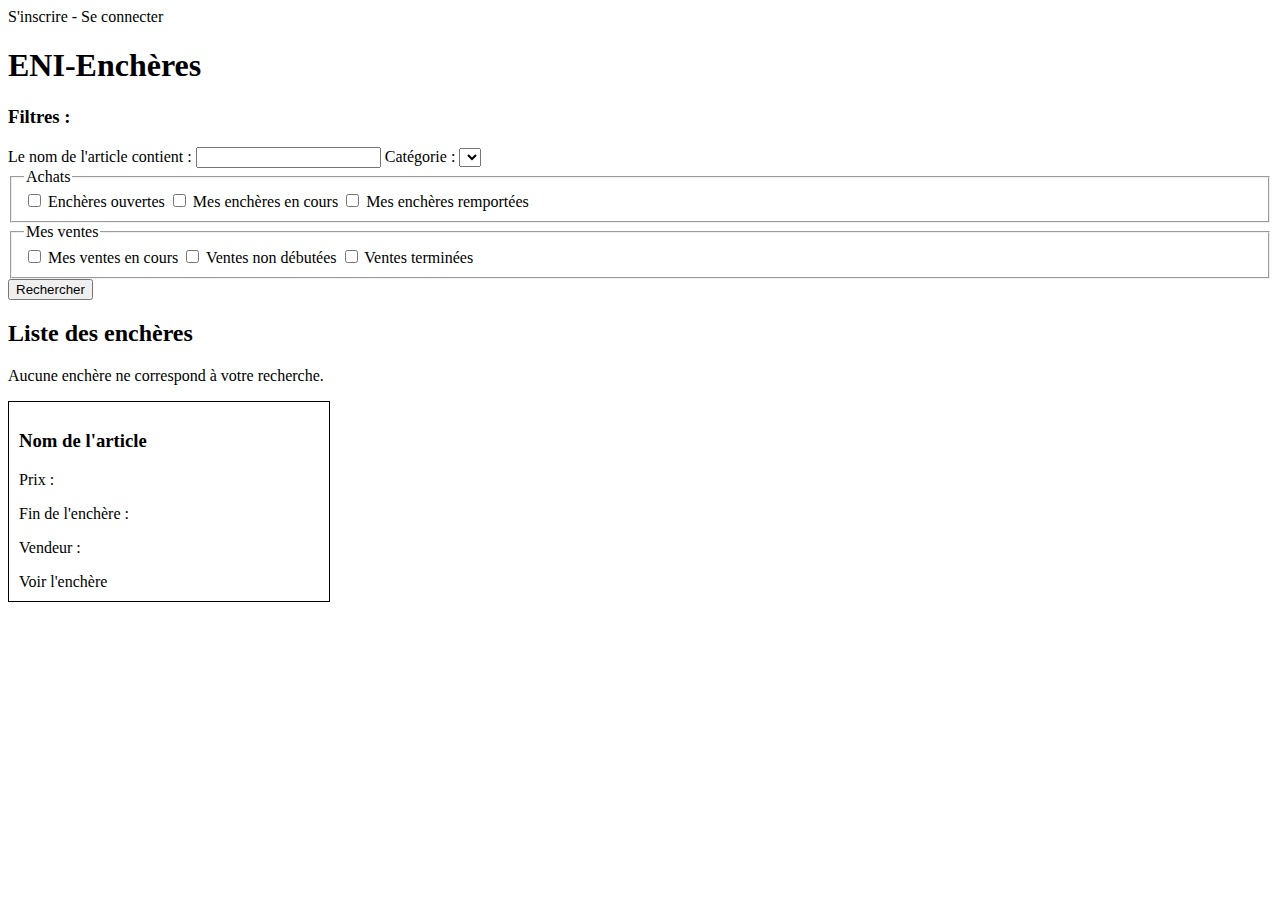
<file: src/main/resources/templates/index.html>
<!DOCTYPE html>
<html>
<head>
<meta charset="UTF-8">
<!--une condition pour se connecter permettant d'avoir acces
	 a plus de fonction et affichant mes vente en cours></!-->
	
<title>ENI Enchere</title>
<link rel="stylesheet" th:href="@{/css/general.css}" />
<link rel="icon" th:href="@{/images/logoENI.png}" />
<link rel="stylesheet" th:href="@{/css/majform.css}" />
</head>
<body>
	<a sec:authorize="isAnonymous()" th:href="@{/login}" >S'inscrire - Se connecter</a>
	<div th:if="${session.user != null}" th:replace="~{fragments/fragment-entete :: frag-entete}"></div>
	
	<h1>ENI-Enchères</h1>
	
	
	 <div>
        <h3>Filtres :</h3>
        <form th:action="@{/rechercher}" method="POST" th:object="${article}">
            <label for="search">Le nom de l'article contient :</label>
            <input type="text" th:field="*{nomArticle}" id="search" >
            
            <!--peut doit-je ajouter un search ou midifier cette partie pour correspondre a la methode rechercher></!-->
            <label for="categorie">Catégorie :</label>
            <select th:field="*{categorieArticle}">
   				<option th:each="c : ${categorieSession}" th:value="${c.noCategorie}" th:text="${c.libelle}"></option>
			</select>
		
		<div sec:authorize="isAuthenticated()">	
		<!-- Section Achats -->
        <fieldset>
            <legend>Achats</legend>
            <input type="checkbox" id="encheresOuvertes" name="encheresOuvertes" value="true">
            <label for="encheresOuvertes">Enchères ouvertes</label>

            <input type="checkbox" id="encheresEnCours" name="encheresEnCours" value="true">
            <label for="encheresEnCours">Mes enchères en cours</label>

            <input type="checkbox" id="encheresRemportees" name="encheresRemportees" value="true">
            <label for="encheresRemportees">Mes enchères remportées</label>
        </fieldset>
	
		
        <!-- Section Ventes -->
        <fieldset>
            <legend>Mes ventes</legend>
            <input type="checkbox" id="ventesEnCours" name="ventesEnCours" value="true">
            <label for="ventesEnCours">Mes ventes en cours</label>

            <input type="checkbox" id="ventesNonDebutees" name="ventesNonDebutees" value="true">
            <label for="ventesNonDebutees">Ventes non débutées</label>

            <input type="checkbox" id="ventesTerminees" name="ventesTerminees" value="true">
            <label for="ventesTerminees">Ventes terminées</label>
        </fieldset>
		</div>	
			
            <button type="submit">Rechercher</button>
        </form>
    </div>
	
	<h2>Liste des enchères</h2>
	
	<div th:if="${#lists.isEmpty(articles)}">
    	<p>Aucune enchère ne correspond à votre recherche.</p>
	</div>

	<div th:if="${not #lists.isEmpty(articles)}">
	 <div class="auction-list">
        
    	<div th:each="article : ${articles}" class="card" style="border: 1px solid black; width: 300px; padding: 10px; box-shadow: 2px 2px 5px WHITE;">
        	<h3 th:text="${article.nomArticle}">Nom de l'article</h3>
        	<p>Prix : <span th:text="${article.prixVente} + 'points'"></span></p>
        	<p>Fin de l'enchère : <span th:text="${article.dateFinEncheres}"></span></p>
        	<p>Vendeur : <a th:href="@{/profil(noUtilisateur=${article.vendeur.noUtilisateur})}"><span th:text="${article.vendeur.pseudo}"></span></a></p>
        	<!-- <p>Lieu de vente : <span th:text="${article.lieuRetrait != null ? article.lieuRetrait.ville : article.vendeur.ville}"></span></p> -->
        	<a th:href="@{/view-acquereur(noArticle=${article.noArticle})}">Voir l'enchère</a>
    </div>
    </div>
</div>
</body>
</html>
</file>
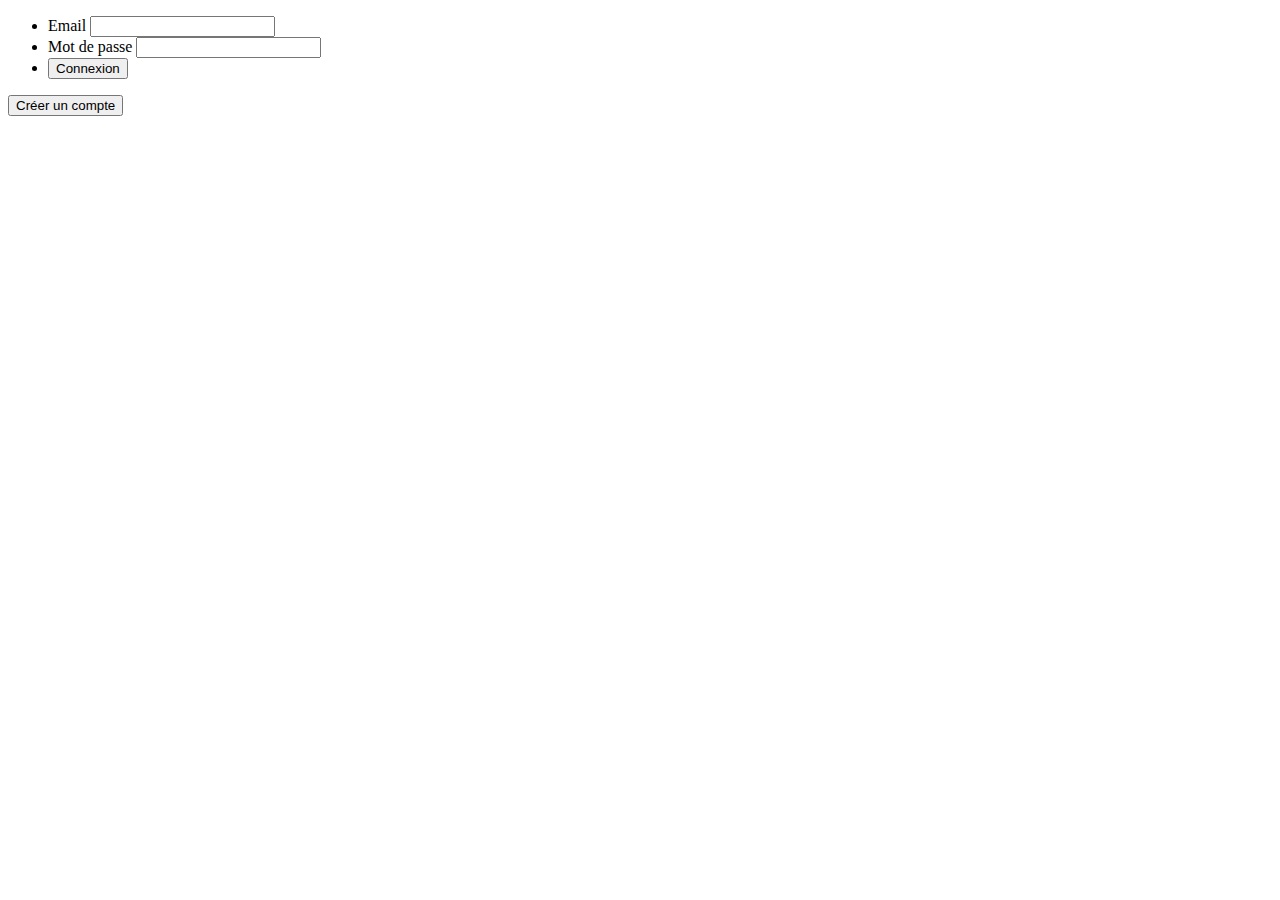
<file: src/main/resources/templates/login.html>
<!DOCTYPE html>
<html>
<head>
	<meta charset="UTF-8">
	<title>Connexion</title>
	<!--doit renvoyer vers une page mon proofil/ creation></!-->
	<link rel="stylesheet" th:href="@{/css/general.css}" />
	<link rel="icon" th:href="@{/images/logoENI.png}" />
	<link rel="stylesheet" th:href="@{/css/tp-form.css}" />
</head>
<body>
<div th:replace="~{fragments/fragment-lien-titre :: frag-titre}"></div>
	<section>
		<form th:action="@{/login}" method="POST">
			<ul>
				<li>
					<label for="">Email</label>
					<input type="text" name="username"/>
				</li>
				<li>
					<label for="">Mot de passe</label>
					<input type="password" name="password" />
				</li>
				<li>
					<button type="submit">Connexion</button>
				</li>
			</ul>
		</form>
	</section>
	<section>
		<button type="button" onclick="window.location.href='/mon-profil-creation'">Créer un compte</button>
	</section>
</body>
</html>
</file>
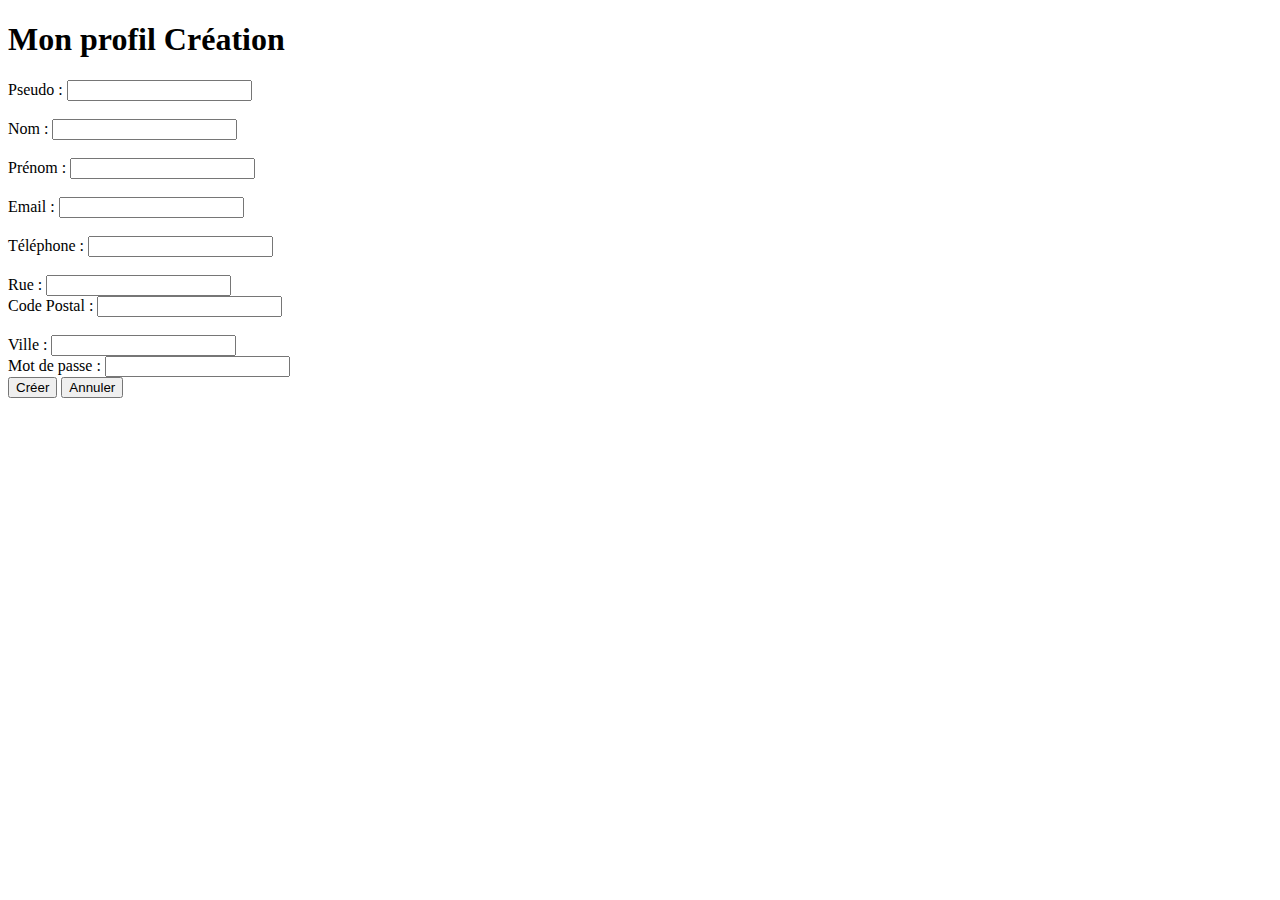
<file: src/main/resources/templates/mon-profil-creation.html>
<!DOCTYPE html>
<html>
<head>
	<meta charset="UTF-8">
	<link rel="stylesheet" th:href="@{/css/general.css}" />
	<link rel="icon" th:href="@{/images/logoENI.png}" />
	<link rel="stylesheet" th:href="@{/css/tp-form.css}" />
	<!--affiche la creation du profil et 
	afficheras la page pour modifier le profil une fois connecter
	remplace les bouton creer/annuler 
	par enregistrer/supprimer mon compte></!-->

	<title>ENI Enchères - mon profil</title>
</head>
<header>
	
</header>
<body>

	<div th:replace="~{fragments/fragment-lien-titre :: frag-titre}"></div>
	<section>
		<h1>Mon profil Création</h1>
	</section>
	<section>
		<form th:action="@{/creationUtilisateur}" th:object="${utilisateur}" method="post">
    		<label for="pseudo">Pseudo :</label>
    		<input type="text" id="pseudo" th:field="*{pseudo}" required >
    		<div th:if="${#fields.hasErrors('pseudo')}" th:errors="*{pseudo}"></div><br>

    		<label for="nom">Nom :</label>
    		<input type="text" id="nom" th:field="*{nom}" required>
    		<div th:if="${#fields.hasErrors('nom')}" th:errors="*{nom}"></div><br>

    		<label for="prenom">Prénom :</label>
    		<input type="text" id="prenom" th:field="*{prenom}" required>
    		<div th:if="${#fields.hasErrors('prenom')}" th:errors="*{prenom}"></div><br>

    		<label for="email">Email :</label>
    		<input type="email" id="email" th:field="*{email}" required>
    		<div th:if="${#fields.hasErrors('email')}" th:errors="*{email}"></div><br>

    		<label for="telephone">Téléphone :</label>
    		<input type="tel" id="telephone" th:field="*{telephone}" required>
    		<div th:if="${#fields.hasErrors('telephone')}" th:errors="*{telephone}"></div><br>

    		<label for="rue">Rue :</label>
    		<input type="text" id="rue" th:field="*{rue}" required>
    		<br>

    		<label for="codePostal">Code Postal :</label>
    		<input type="text" id="codePostal" th:field="*{codePostal}" required>
    		<div th:if="${#fields.hasErrors('codePostal')}" th:errors="*{codePostal}"></div><br>

    		<label for="ville">Ville :</label>
    		<input type="text" id="ville" th:field="*{ville}" required><br>

    		<label for="motDePasse">Mot de passe :</label>
    		<input type="password" id="motDePasse" th:field="*{motDePasse}" required><br>

    		<button type="submit">Créer</button>
    		<button type="button" onclick="window.location.href='/index'">Annuler</button>
		</form>
	</section>
</file>
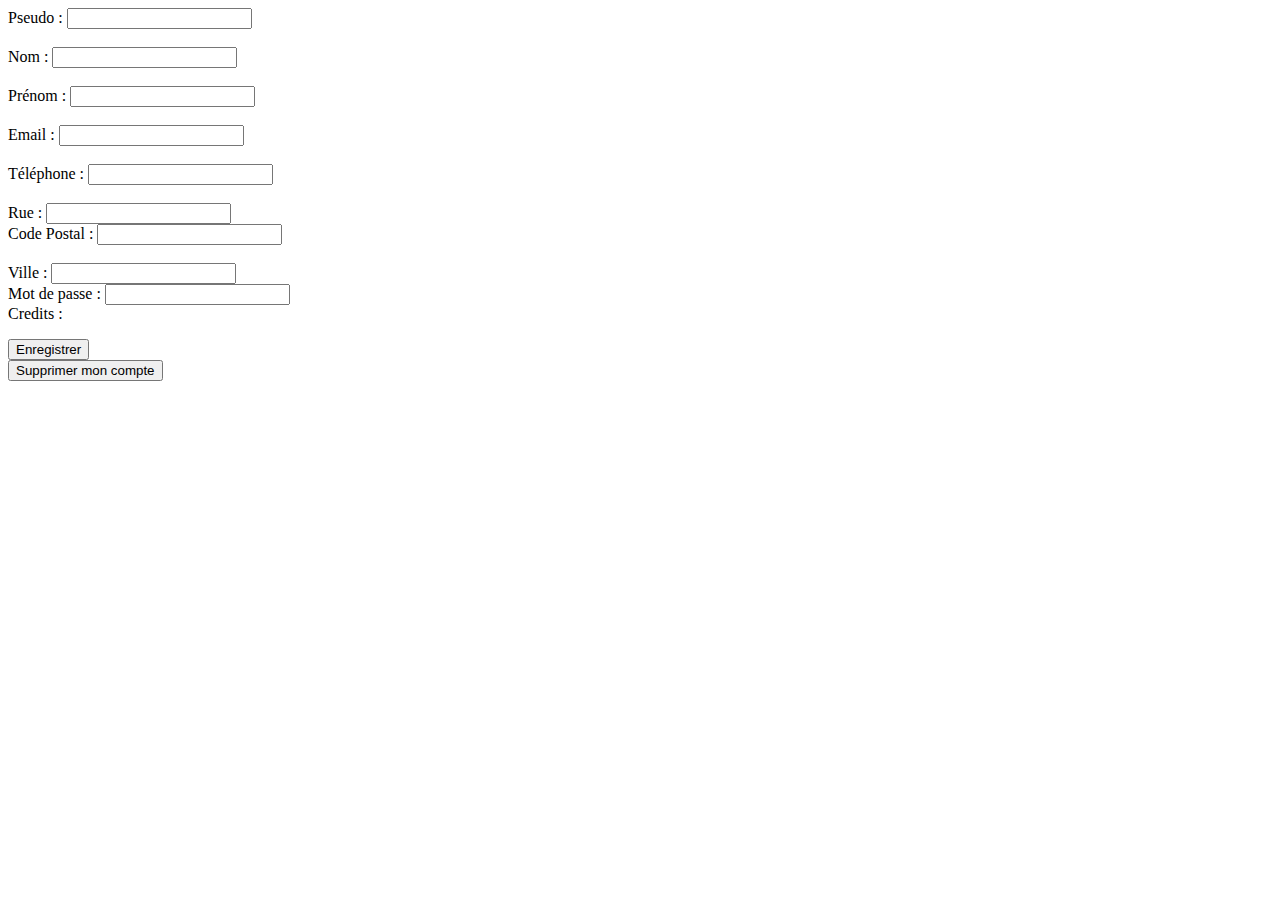
<file: src/main/resources/templates/mon-profil-detail.html>
<!DOCTYPE html>
<html>
<head>
	<meta charset="UTF-8">
	<link rel="stylesheet" th:href="@{/css/general.css}" />
	<link rel="icon" th:href="@{/images/logoENI.png}" />
	<link rel="stylesheet" th:href="@{/css/tp-form.css}" />
	<!--seras afficher quand l'utilisateur cliquera sur mon profil 
	et renverras vers la page monprofil.html si on clique sur modifier></!-->
	<title>Modification du profil</title>
</head>
<body>
	<div th:replace="~{fragments/fragment-lien-titre :: frag-titre}"></div>
	<section>
		<form th:action="@{/modificationProfil}" th:object="${utilisateurSession}" method="post">
			<label for="pseudo">Pseudo :</label>
    		<input type="text" id="pseudo" th:field="*{pseudo}" th:value="${utilisateurSession.pseudo}" required >
    		<div th:if="${#fields.hasErrors('pseudo')}" th:errors="*{pseudo}"></div><br>

    		<label for="nom">Nom :</label>
    		<input type="text" id="nom" th:field="*{nom}" th:value="${utilisateurSession.nom}" required>
    		<div th:if="${#fields.hasErrors('nom')}" th:errors="*{nom}"></div><br>

    		<label for="prenom">Prénom :</label>
    		<input type="text" id="prenom" th:field="*{prenom}" th:value="${utilisateurSession.prenom}" required>
    		<div th:if="${#fields.hasErrors('prenom')}" th:errors="*{prenom}"></div><br>

    		<label for="email">Email :</label>
    		<input type="email" id="email" th:field="*{email}" th:value="${utilisateurSession.email}" required>
    		<div th:if="${#fields.hasErrors('email')}" th:errors="*{email}"></div><br>

    		<label for="telephone">Téléphone :</label>
    		<input type="tel" id="telephone" th:field="*{telephone}" th:value="${utilisateurSession.telephone}" required>
    		<div th:if="${#fields.hasErrors('telephone')}" th:errors="*{telephone}"></div><br>

    		<label for="rue">Rue :</label>
    		<input type="text" id="rue" th:field="*{rue}" th:value="${utilisateurSession.rue}" required><br>

    		<label for="codePostal">Code Postal :</label>
    		<input type="text" id="codePostal" th:field="*{codePostal}" th:value="${utilisateurSession.codePostal}" required>
    		<div th:if="${#fields.hasErrors('codePostal')}" th:errors="*{codePostal}"></div><br>

    		<label for="ville">Ville :</label>
    		<input type="text" id="ville" th:field="*{ville}" th:value="${utilisateurSession.ville}" required><br>
			
			<!-- 
				<label for="motDePasse">Mot de Passe actuel :</label>
				<p th:text="${utilisateurSession.motDePasse}"></p>
			-->
			
			<label for="motDePasse">Mot de passe :</label>
    		<input type="password" id="motDePasse" th:field="*{motDePasse}" required><br>
    		
    		<label for="credit">Credits :</label>
			<p th:text="${utilisateurSession.credit}"></p>
			
			<input type="hidden" th:field="*{noUtilisateur}">

    		<button type="submit">Enregistrer</button>
    		
    	</form>
    	<form th:action="@{/deleteUtilisateur}" method="post">
    		<input type ="hidden" th:value="${utilisateurSession.email}" name="email">
    		<button type="submit">Supprimer mon compte</button>
    	</form>
	</section>
</body>
</html>
</file>
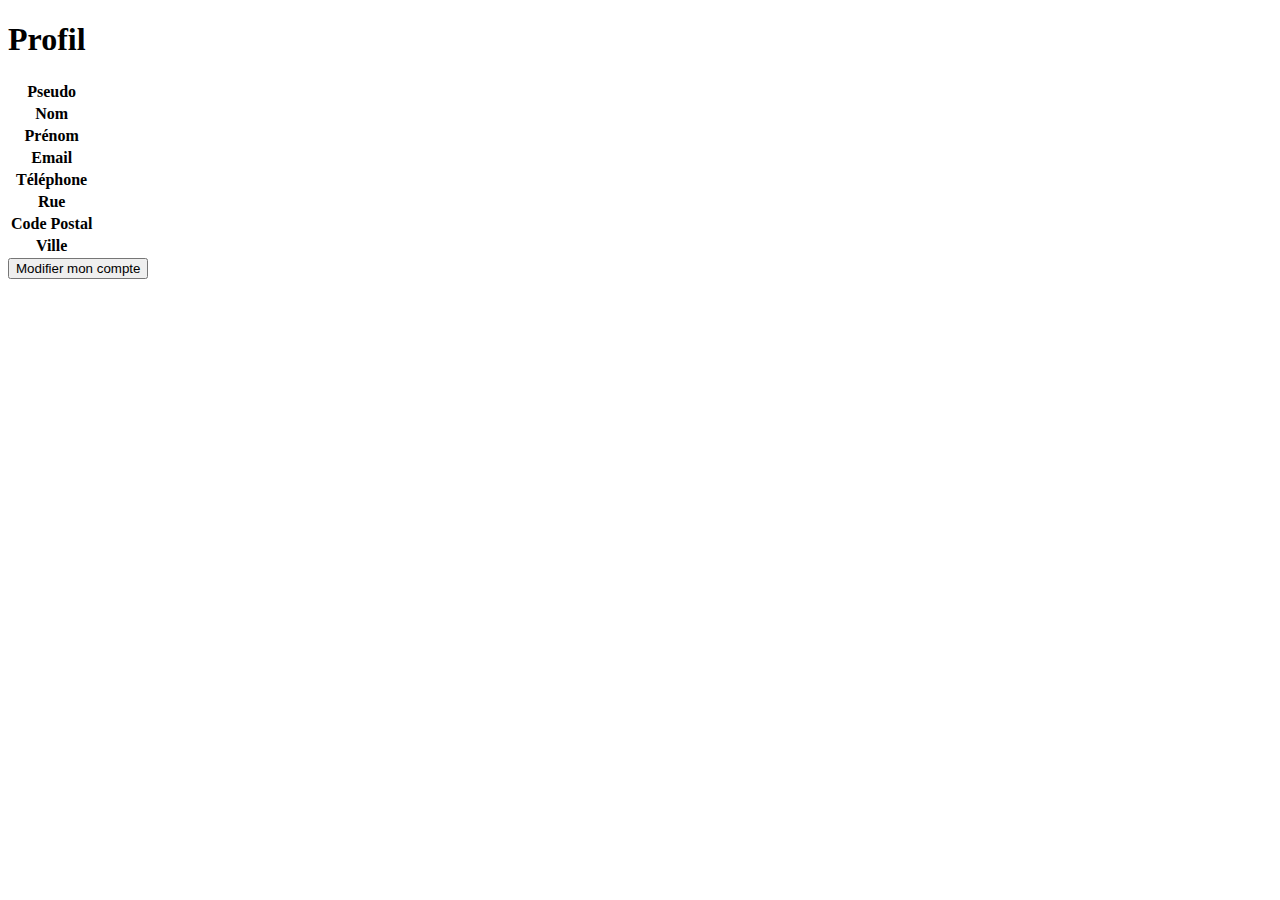
<file: src/main/resources/templates/profil.html>
<!DOCTYPE html>
<html>
<head>
	<meta charset="UTF-8">
	<link rel="stylesheet" th:href="@{/css/general.css}" />
	<link rel="icon" th:href="@{/images/logoENI.png}" />
	<link rel="stylesheet" th:href="@{/css/NewFile.css}" />
	<!--affiche la page pour modifier le profil une fois connecter
	</!-->

	<title>ENI Enchères - mon profil</title>
</head>
<header>
	
</header>
<body>
	<div th:replace="~{fragments/fragment-lien-titre :: frag-titre}"></div>
	<section>
		<h1>Profil</h1>
	</section>
	<section>
		<table> 
		   	<tr>
            	<th>Pseudo</th>
            	<td th:text="${utilisateurVendeur != null ? 
            				 utilisateurVendeur.pseudo : utilisateurSession.pseudo}"></td>
        	</tr>
        	<tr>
            	<th>Nom</th>
            	<td th:text="${utilisateurVendeur != null ? 
            				 utilisateurVendeur.nom : utilisateurSession.nom}"></td>
        	</tr>
        	<tr>
            	<th>Prénom</th>
            	<td th:text="${utilisateurVendeur != null ? 
            				 utilisateurVendeur.prenom : utilisateurSession.prenom}"></td>
        	</tr>
        	<tr>
            	<th>Email</th>
            	<td th:text="${utilisateurVendeur != null ? 
            				 utilisateurVendeur.email : utilisateurSession.email}"></td>
        	</tr>
        	<tr>
            	<th>Téléphone</th>
            	<td th:text="${utilisateurVendeur != null ? 
            				 utilisateurVendeur.telephone : utilisateurSession.telephone}"></td>
        	</tr>
        	<tr>
            	<th>Rue</th>
            	<td th:text="${utilisateurVendeur != null ? 
            				 utilisateurVendeur.rue : utilisateurSession.rue}"></td>
        	</tr>
        	<tr>
            	<th>Code Postal</th>
            	<td th:text="${utilisateurVendeur != null ? 
            				 utilisateurVendeur.codePostal : utilisateurSession.codePostal}"></td>
        	</tr>
        	<tr>
            	<th>Ville</th>
            	<td th:text="${utilisateurVendeur != null ? 
            				 utilisateurVendeur.ville : utilisateurSession.ville}"></td>
        	</tr>
    	</table>
    	<button th:if="${utilisateurVendeur == null}" 
    	type="button" onclick="window.location.href='/mon-profil-detail'">Modifier mon compte</button>
    	
	</section>
</body>
</html>
</file>
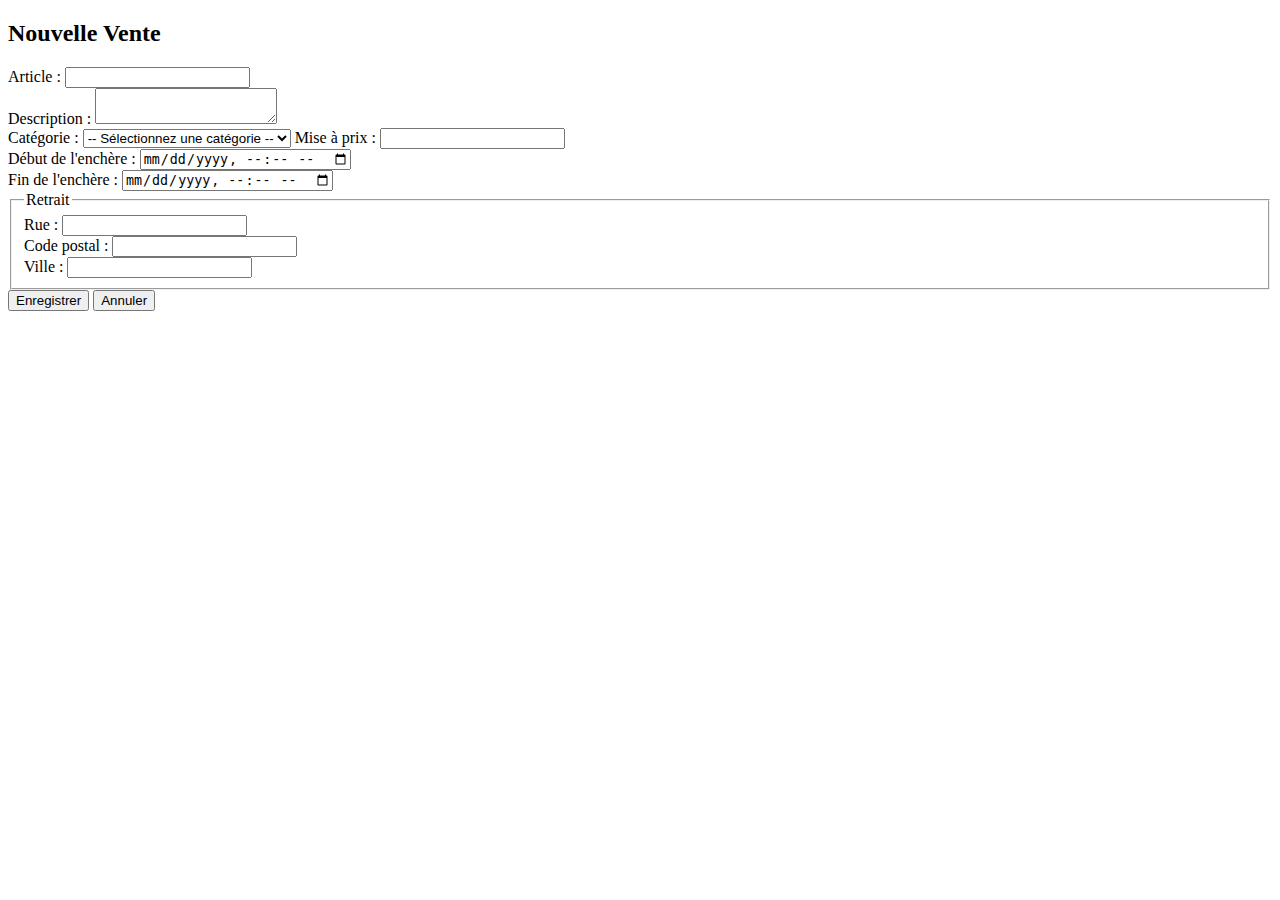
<file: src/main/resources/templates/vendre-article.html>
<!DOCTYPE html>
<html>
<head>
<meta charset="UTF-8">
<link rel="stylesheet" th:href="@{/css/general.css}" />
<link rel="icon" th:href="@{/images/logoENI.png}" />
<link rel="stylesheet" th:href="@{/css/tp-form.css}" />
</head>
<!--affichage de la vue pour permettre de creer un produit 
n'est accessible que par un utilisateur
une fois enregistrer si l'utilisateur
 reviens dessus il peut la modifier></!-->
<title>ENI-Enchères</title>



</head>
<body>
<div th:replace="~{fragments/fragment-lien-titre :: frag-titre}"></div>
 <h2>Nouvelle Vente</h2>
    <form th:action="@{/vendre-article}" th:object="${articleVendus}" method="post">
       
        <label for="nom">Article :</label>
        <input type="text" id="nom" th:field="*{nomArticle}" required="required"/><br/>

        <label for="description">Description :</label>
        <textarea id="description" th:field="*{description}" required="required" ></textarea><br/>

        <label for="categorie">Catégorie :</label>
		<select id="categorie" th:field="*{categorieArticle}" required>
   			 <option value="" disabled selected>-- Sélectionnez une catégorie --</option>
    		<option th:each="categorie : ${categories}" 
            	th:value="${categorie.noCategorie}" 
            	th:text="${categorie.libelle}">
    		</option>
		</select>

        <label for="miseAPrix">Mise à prix :</label>
        <input type="number" id="miseAPrix" th:field="*{miseAPrix}" required="required" /><br/>

        <label for="dateDebutEncheres">Début de l'enchère :</label>
        <input type="datetime-local" id="dateDebutEncheres" th:field="*{dateDebutEncheres}" required="required"/><br/>

        <label for="dateFinEncheres">Fin de l'enchère :</label>
        <input type="datetime-local" id="dateFinEncheres" th:field="*{dateFinEncheres}" required="required"/><br/>

        <fieldset>
            <legend>Retrait</legend>
            <label for="rue">Rue :</label>
            <input type="text" id="rue" th:field="*{lieuRetrait.rue}" th:value="${utilisateurSession.rue}" required/><br/>

            <label for="codePostal">Code postal :</label>
            <input type="text" id="codePostal" th:field="*{lieuRetrait.codePostal}" th:value="${utilisateurSession.codePostal}" required/><br/>

            <label for="ville">Ville :</label>
            <input type="text" id="ville" th:field="*{lieuRetrait.ville}" th:value="${utilisateurSession.ville}" required/><br/>
        </fieldset>

        <button type="submit">Enregistrer</button>
        <button type="reset">Annuler</button>
    </form></body>
</html>
</file>
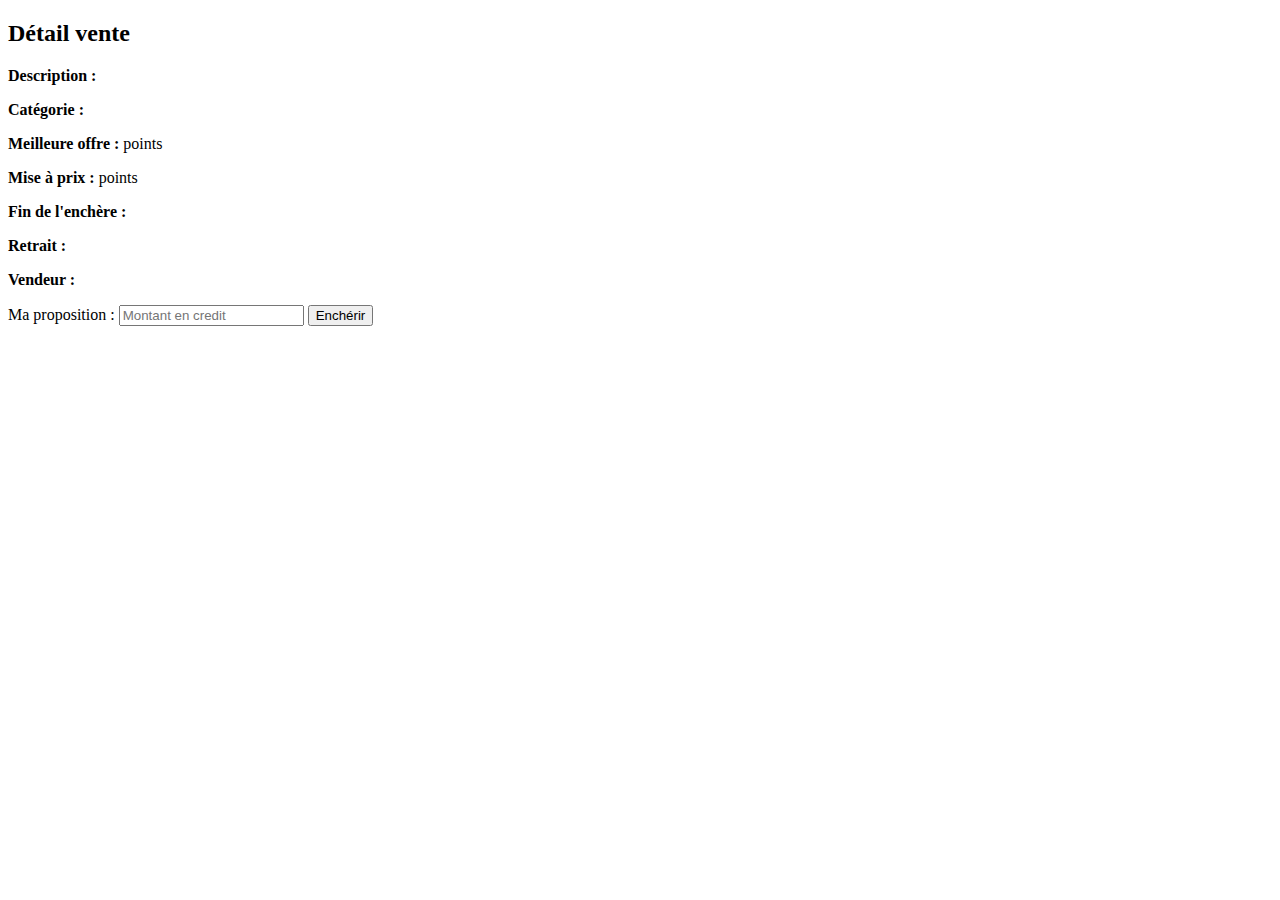
<file: src/main/resources/templates/view-acquereur.html>
<!DOCTYPE html>
<html>
<head>
<meta charset="UTF-8">
<link rel="stylesheet" th:href="@{/css/general.css}" />
<link rel="icon" th:href="@{/images/logoENI.png}" />
<link rel="stylesheet" th:href="@{/css/tp-table.css}" />
<!--affiche les detail de la vente et permettant d'y particper
seras modifier si la vente est terminer devras afficher le resultat de la vente 
+ l'utilsateur qui aremporter l'enchere et si oui ou non c'est nous 
affichage different en fonction de l'utilisteur ou membre vainqueur></!-->

<title>ENI-Enchères</title>
</head>
<body>
	<div th:replace="~{fragments/fragment-lien-titre :: frag-titre}"></div>
     <h2>Détail vente</h2>

	<section>
		<h3 th:text="${article.nomArticle}"></h3>
        <p><strong>Description :</strong> <span th:text="${article.description}"></span></p>
        <p><strong>Catégorie :</strong> <span th:text="${article.categorieArticle.libelle}"></span></p>
        <p><strong>Meilleure offre :</strong> <span th:text="${article.prixVente}"></span> points</p>
        <p><strong>Mise à prix :</strong> <span th:text="${article.miseAPrix}"></span> points</p>
        <p><strong>Fin de l'enchère :</strong> <span th:text="${article.dateFinEncheres}"></span></p>
        <p><strong>Retrait :</strong> <span th:text="${article.vendeur.ville}"></span></p>
        <p><strong>Vendeur :</strong> <span th:text="${article.vendeur.pseudo}"></span></p>
		
		
		<form th:action="@{/article/{noArticle}/encherir(noArticle=${article.noArticle})}" method="post" th:object="${encheres}">
    		<!-- Champ pour entrer la proposition d'enchère -->
    		<label for="encherit">Ma proposition :</label>
    		<input type="number" id="encherit" th:field="*{montantEnchere}" placeholder="Montant en credit" required>

    		<!-- Bouton pour soumettre l'enchère -->
    		<button type="submit">Enchérir</button>
		</form>

	</section>


</body>
</html>
</file>
